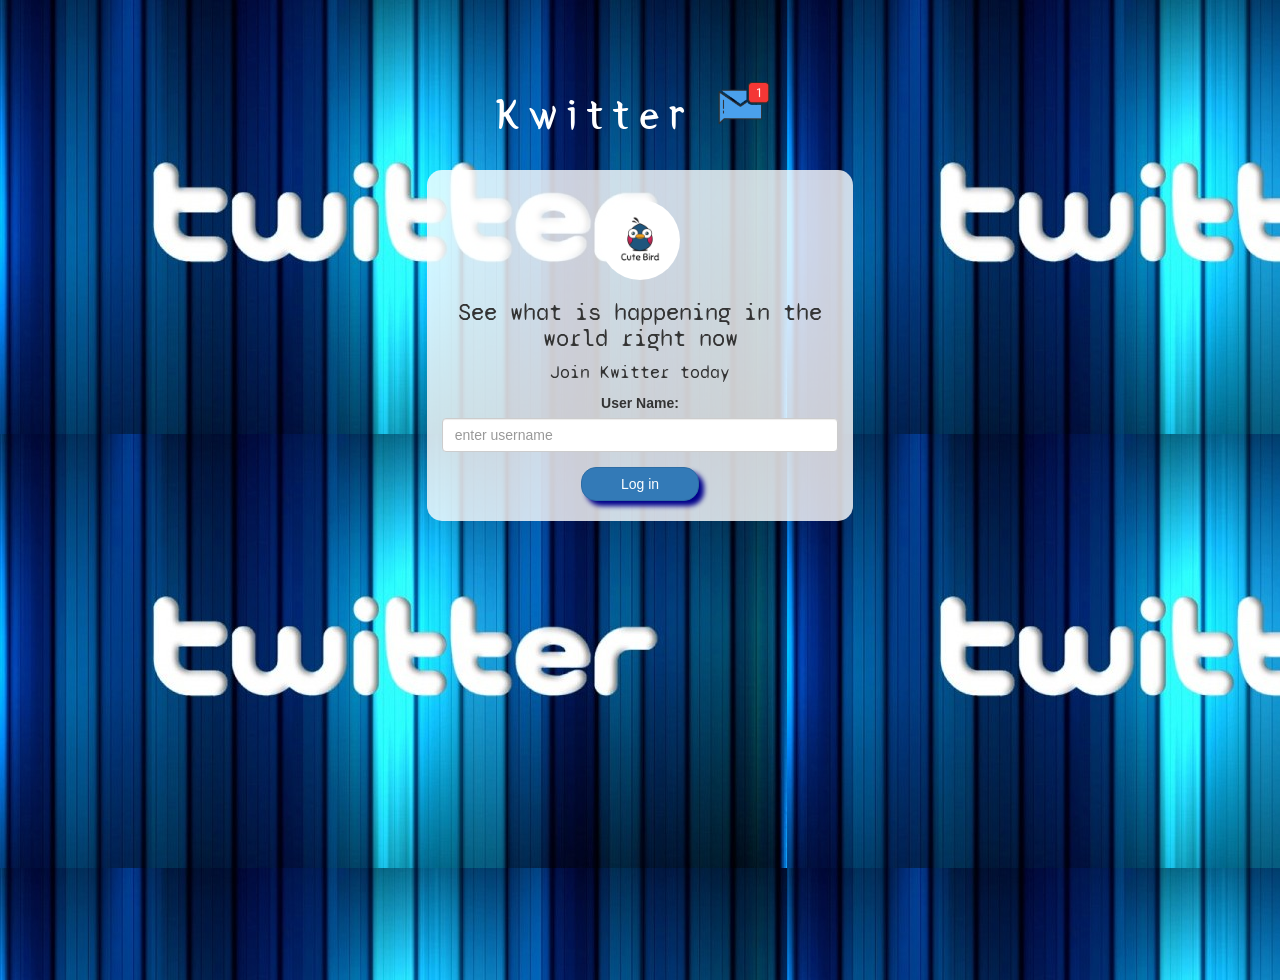
<file: index.html>
<!DOCTYPE html>
<html>

<head>

    <link href="https://fonts.googleapis.com/css2?family=Syne+Mono&display=swap" rel="stylesheet">

    <title>Kwitter</title>
    <link href="https://fonts.googleapis.com/css?family=Yeon+Sung&display=swap" rel="stylesheet">
    <meta name="viewport" content="width=device-width, initial-scale=1">

    <link rel="stylesheet" href="https://maxcdn.bootstrapcdn.com/bootstrap/3.4.0/css/bootstrap.min.css">
    <script src="https://ajax.googleapis.com/ajax/libs/jquery/3.4.1/jquery.min.js"></script>
    <script src="https://maxcdn.bootstrapcdn.com/bootstrap/3.4.0/js/bootstrap.min.js"></script>

    <link rel="stylesheet" type="text/css" href="style.css">
    <script src="kwitter.js"></script>
</head>

<body>
    <center>
        <h1 class="header">
            Kwitter <sup>
	<img src="m2.png">
	</sup>
        </h1>
        <div class="col-lg-4 col-md-6 col-sm-6 col-xs-11 login_div">
            <img src="logo.png" class="logo">
            <h3>See what is happening in the world right now</h3>
            <h4>Join Kwitter today</h4>
            <div class="form-group">
                <label>User Name:</label>
                <input type="text" id="user_name" class="form-control" placeholder="enter username">

            </div>
            <button id="login_button" class="btn btn-primary" onclick="addUser()">Log in</button>
            <br><br>
        </div>
    </center>
</body>

</html>
</file>
<file: style.css>
html,
body {
    height: 100%;
    margin: 0;
}

body {
    background-image: url("twitter.jpeg")
}

.header {
    color: white;
    font-family: 'Yeon Sung';
    font-size: 45px;
    letter-spacing: 10px;
    margin-top: 80px;
}

.header img {
    width: 80px;
    margin-left: -15px;
}

.login_div {
    background: rgba(255, 255, 255, 0.8);
    float: none;
    border-radius: 15px;
}

.logo {
    width: 80px;
    margin-top: 30px;
    border-radius: 40px;
}

#login_button {
    width: 30%;
    box-shadow: 5px 5px 5px darkblue;
    border-radius: 15px;
}

.room_name {
    cursor: pointer;
    font-size: 20px;
}

#logout {
    font-size: 20px;
    float: right;
}

#output {
    padding: 10px;
    width: 80%;
    background: rgba(255, 255, 255, 0.8);
    border-radius: 15px;
}

.input_div_room_page {
    width: 80%;
}

.input_div label {
    color: white;
    font-size: 20px;
}

.input_div_message_page {
    position: fixed;
    bottom: 0px;
    width: 100%;
    background: rgba(255, 255, 255, 0.8);
}

.input_div_message_page label {
    color: black;
}

.input_div_message_page #msg {
    width: 80%;
}

.input_div_message_page button {
    margin-top: 15px;
    width: 50%;
}

.color_white {
    color: white
}

.user_tick {
    width: 20px;
}

.message_h4 {
    padding-left: 5px;
    color: grey;
}

h3,
h4 {
    font-family: 'Syne Mono', monospace;
}

#room_label {
    color: gold;
    font-size: 30px;
}
</file>
